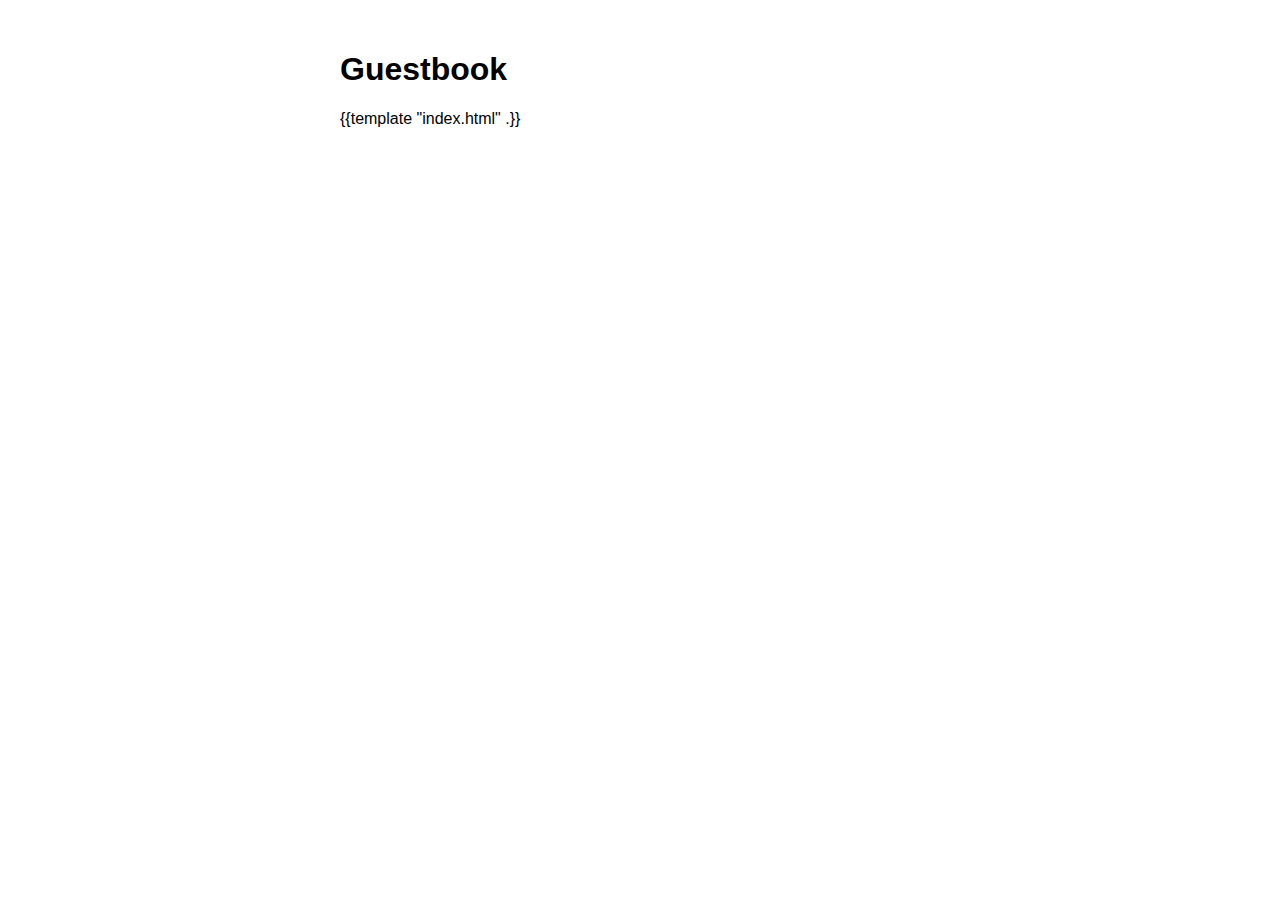
<file: templates/layout.html>
<!DOCTYPE html>
<html>
<head>
    <meta charset="UTF-8">
    <title>Guestbook</title>
    <link rel="stylesheet" href="/static/style.css">
</head>
<body>
    <h1>Guestbook</h1>
    {{template "index.html" .}}
</body>
</html>
</file>
<file: static/style.css>
body {
    font-family: Arial, sans-serif;
    max-width: 600px;
    margin: 20px auto;
    padding: 10px;
}
form {
    margin-bottom: 20px;
}
textarea {
    width: 100%;
    height: 80px;
}
label {
    display: block;
}
label.required::after {
    content: " *";
    color: red;
}
ul {
    list-style: none;
    padding: 0;
}
li {
    margin-bottom: 10px;
    padding: 5px;
    border-bottom: 1px solid #ddd;
}
</file>
